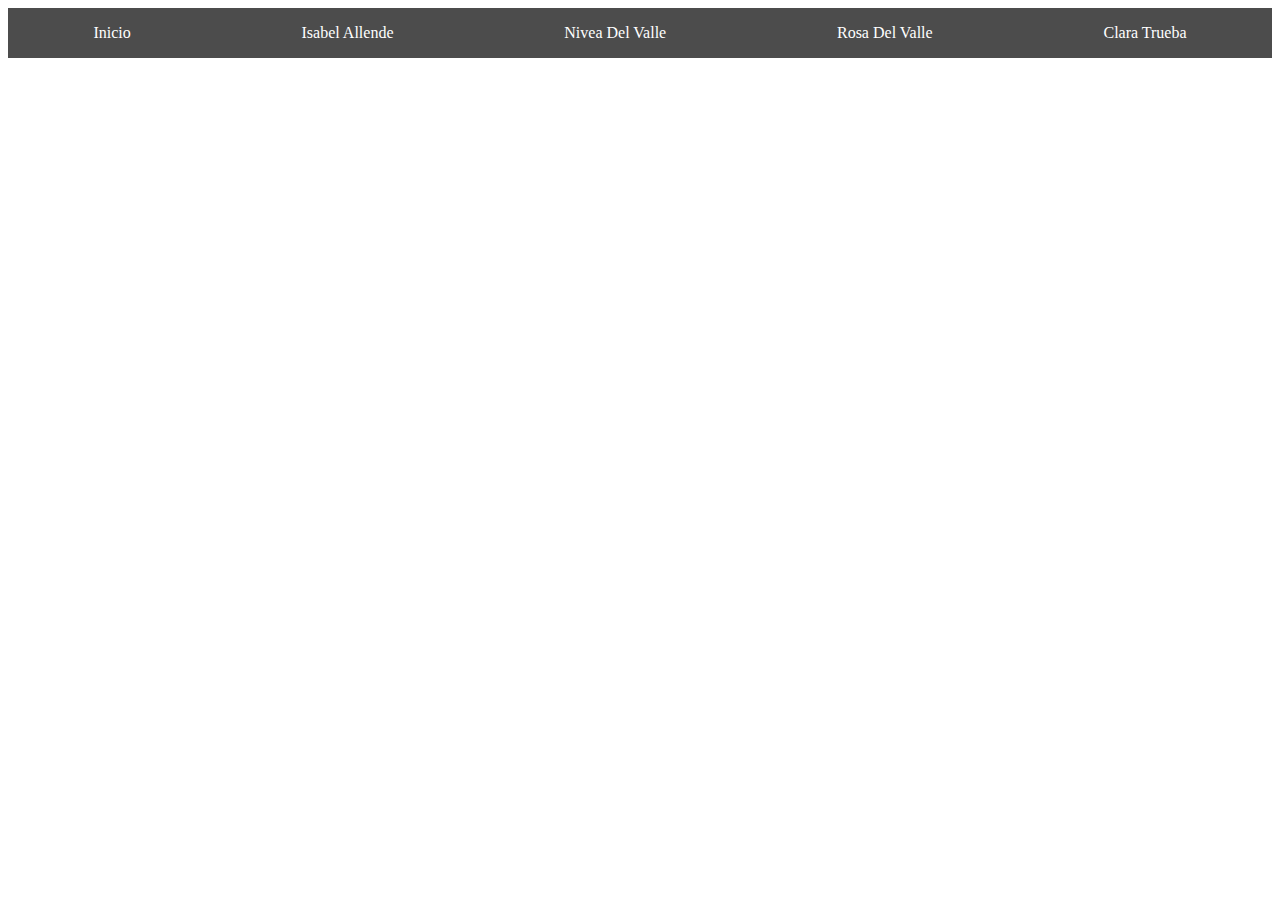
<file: clara.html>
<!DOCTYPE html>
<html lang="en">
<head>
    <meta charset="UTF-8">
    <title>Clara Trueba</title>
    <link rel="stylesheet" href="stylecorona.css">
</head>
<body>
   <div id="navbar" class="colWidth12-12 flexCentered hi50">
   <a href="index.html">Inicio</a>
   <a href="isabelallende.html">Isabel Allende</a>
   <a href="nivea.html">Nivea Del Valle</a>
   <a href="rosa.html">Rosa Del Valle</a>
   <a href="clara.html">Clara Trueba</a>
   </div>
    
</body>
</html>
</file>
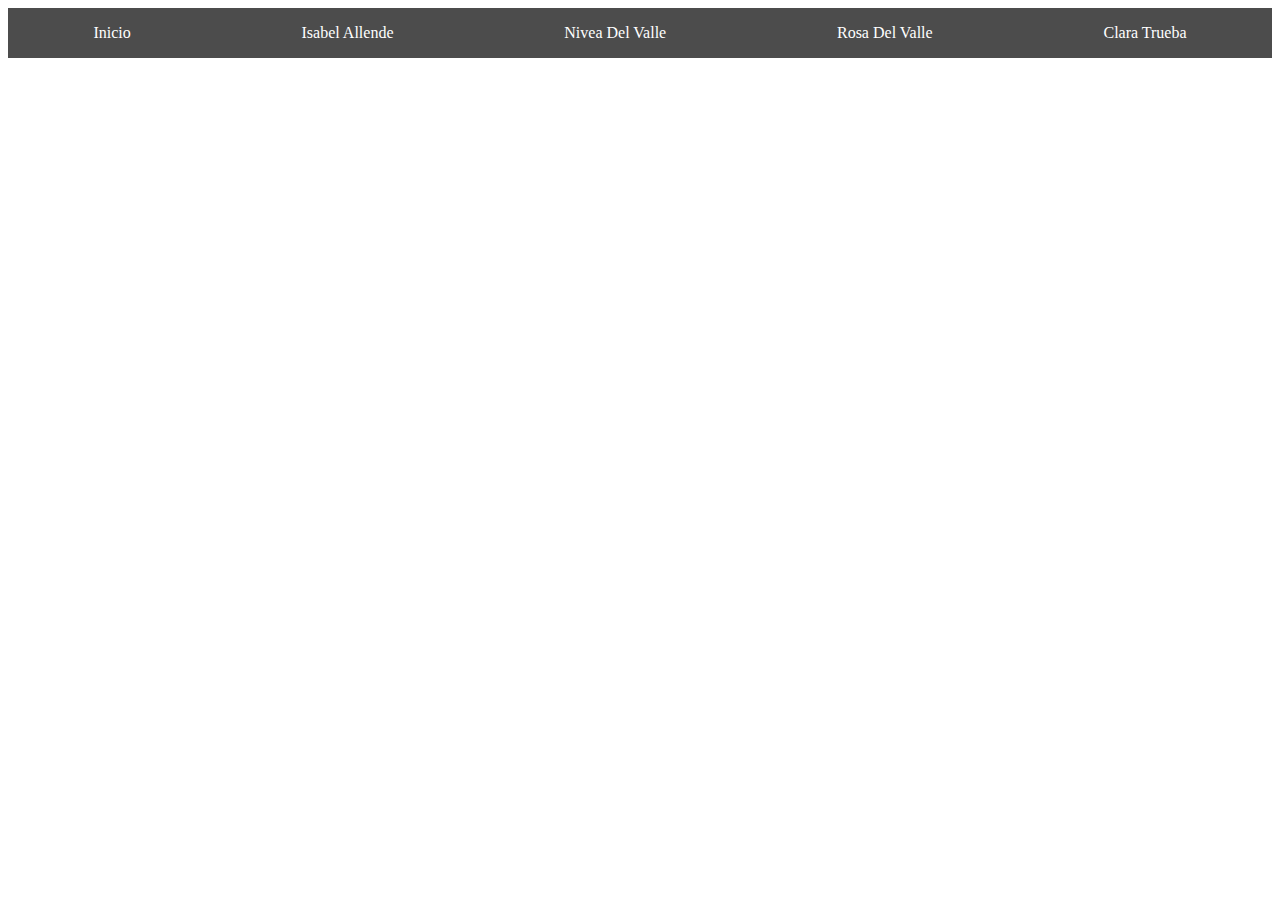
<file: navbar.html>
<!DOCTYPE html>
<html lang="en">
<head>
    <meta charset="UTF-8">
    <title>Inicio</title>
    <link rel="stylesheet" href="stylecorona.css">
</head>
<body>
   <div id="navbar" class="colWidth12-12 flexCentered hi50">
   <a href="index.html">Inicio</a>
   <a href="isabelallende.html">Isabel Allende</a>
   <a href="nivea.html">Nivea Del Valle</a>
   <a href="rosa.html">Rosa Del Valle</a>
   <a href="clara.html">Clara Trueba</a>
   </div>
    
</body>
</html>
</file>
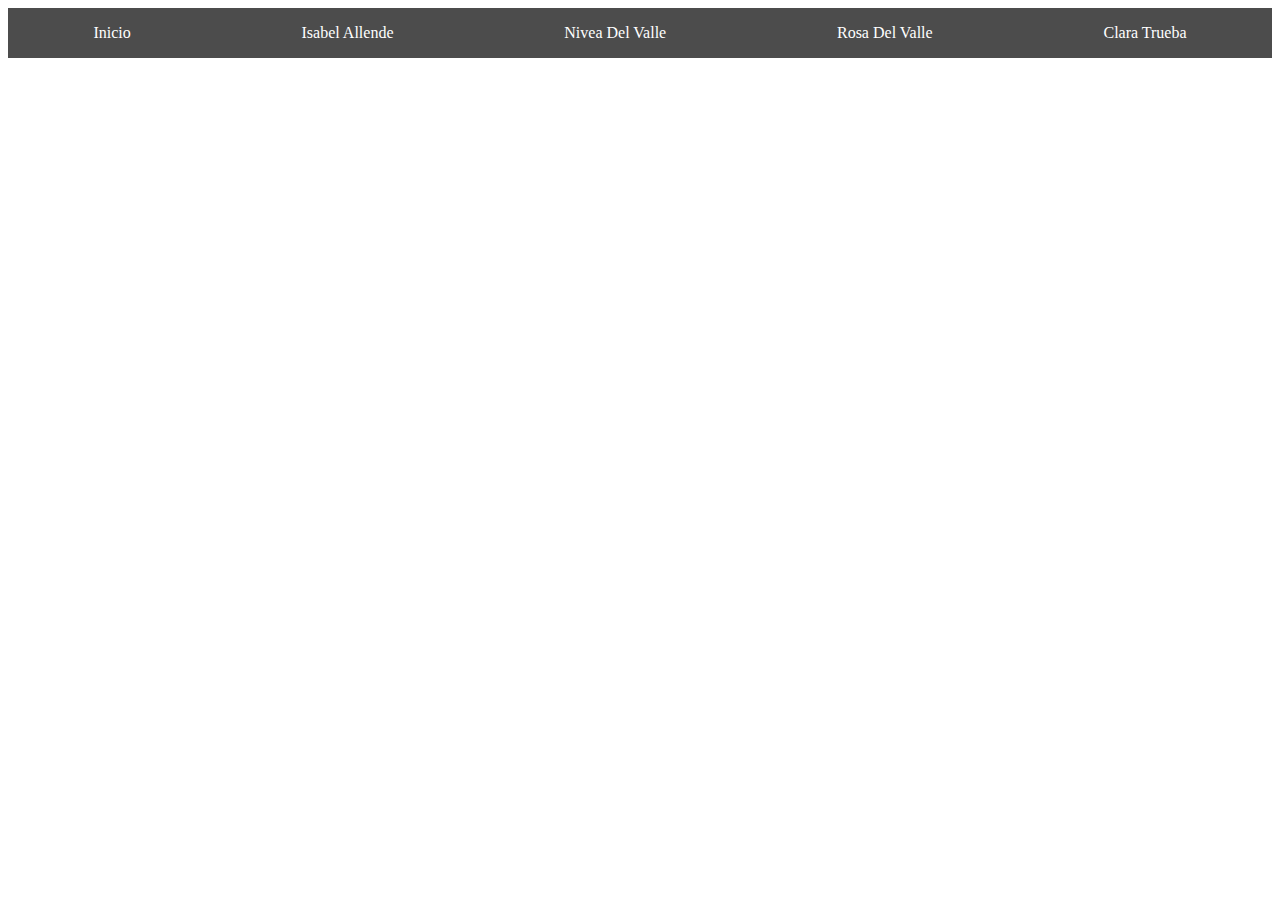
<file: nivea.html>
<!DOCTYPE html>
<html lang="en">
<head>
    <meta charset="UTF-8">
    <title>Nivea Del Valle</title>
    <link rel="stylesheet" href="stylecorona.css">
</head>
<body>
   <div id="navbar" class="colWidth12-12 flexCentered hi50">
   <a href="index.html">Inicio</a>
   <a href="isabelallende.html">Isabel Allende</a>
   <a href="nivea.html">Nivea Del Valle</a>
   <a href="rosa.html">Rosa Del Valle</a>
   <a href="clara.html">Clara Trueba</a>
   </div>
    
</body>
</html>
</file>
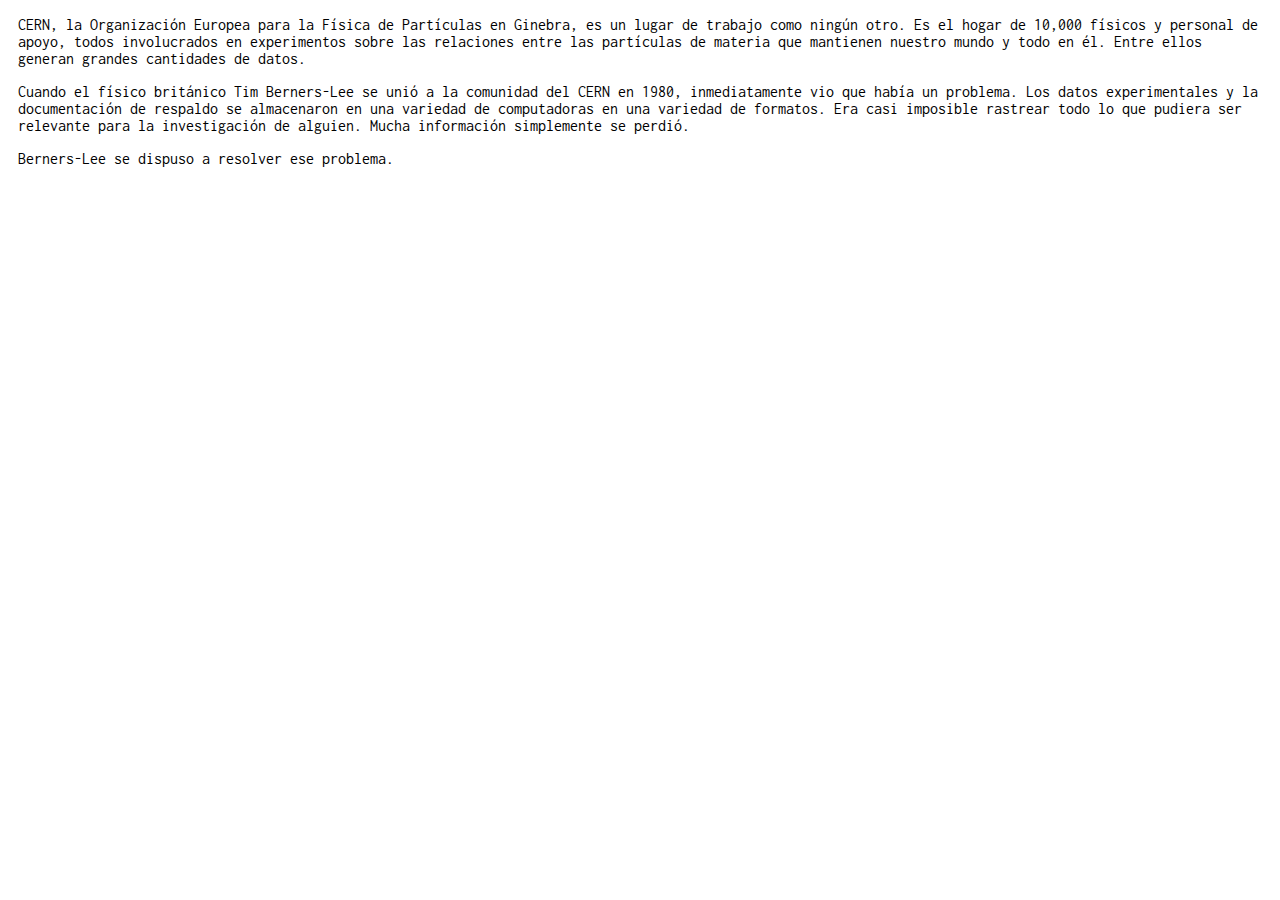
<file: parrafos.html>
<!DOCTYPE html> 

<html lang="en"> 

<head> 

    <meta charset="UTF-8"> 

    <title>Párrafos</title> 
    <link rel="stylesheet" href="stylecorona.css">
    <link rel="stylesheet" href="https://fonts.googleapis.com/css?family=Inconsolata&display=swap">

</head> 

<body> 

    <p>CERN, la Organización Europea para la Física de Partículas en Ginebra, es un lugar de trabajo como ningún otro. Es el hogar de 10,000 físicos y personal de apoyo, todos involucrados en experimentos sobre las relaciones entre las partículas de materia que mantienen nuestro mundo y todo en él. Entre ellos generan grandes cantidades de datos.  

    </p> 

    <p>Cuando el físico británico Tim Berners-Lee se unió a la comunidad del CERN en 1980, inmediatamente vio que había un problema. Los datos experimentales y la documentación de respaldo se almacenaron en una variedad de computadoras en una variedad de formatos. Era casi imposible rastrear todo lo que pudiera ser relevante para la investigación de alguien. Mucha información simplemente se perdió.  

    </p> 

    <p>Berners-Lee se dispuso a resolver ese problema. 

    </p>  

</body> 

</html>
</file>
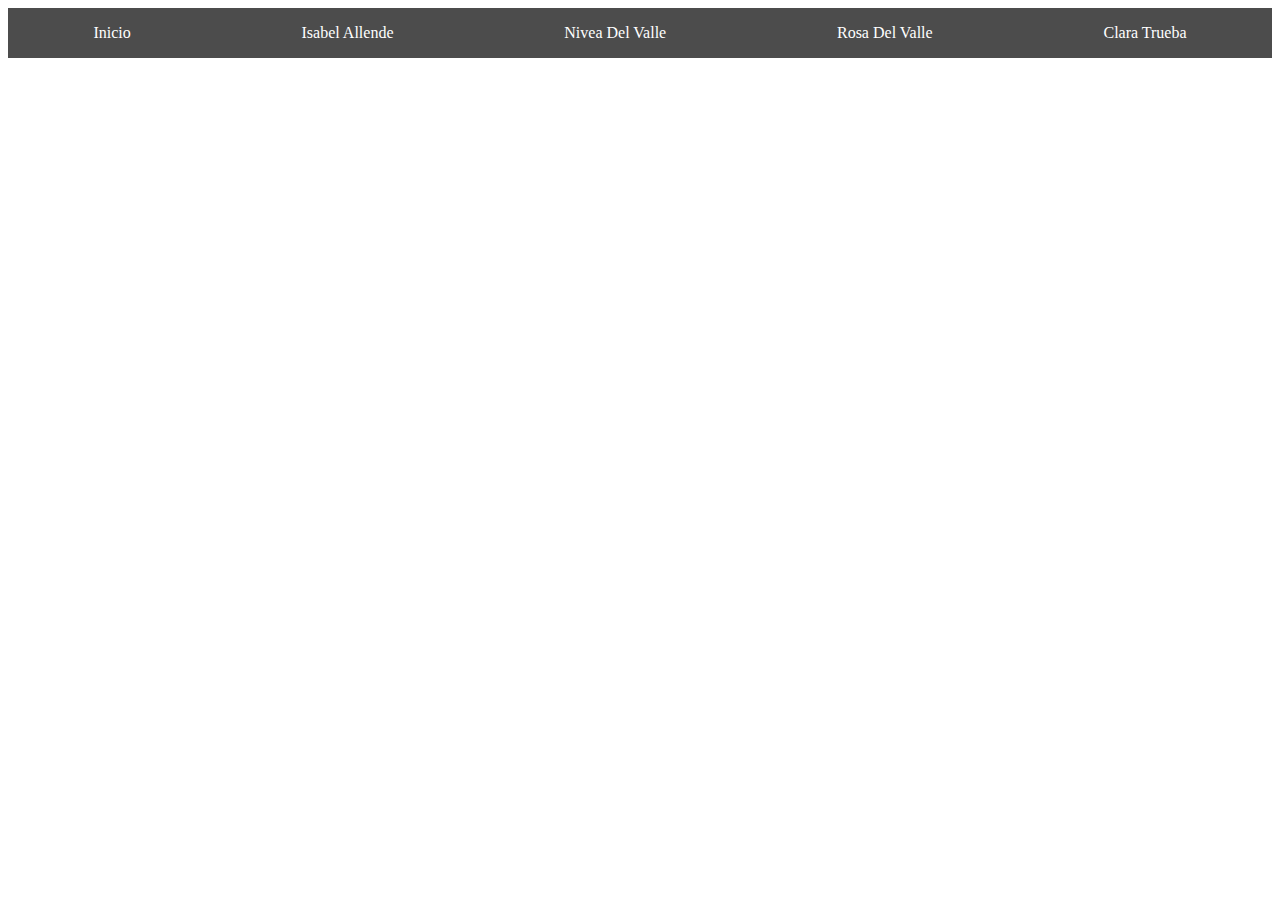
<file: rosa.html>
<!DOCTYPE html>
<html lang="en">
<head>
    <meta charset="UTF-8">
    <title>Rosa Del Valle</title>
    <link rel="stylesheet" href="stylecorona.css">
</head>
<body>
   <div id="navbar" class="colWidth12-12 flexCentered hi50">
   <a href="index.html">Inicio</a>
   <a href="isabelallende.html">Isabel Allende</a>
   <a href="nivea.html">Nivea Del Valle</a>
   <a href="rosa.html">Rosa Del Valle</a>
   <a href="clara.html">Clara Trueba</a>
   </div>
    
</body>
</html>
</file>
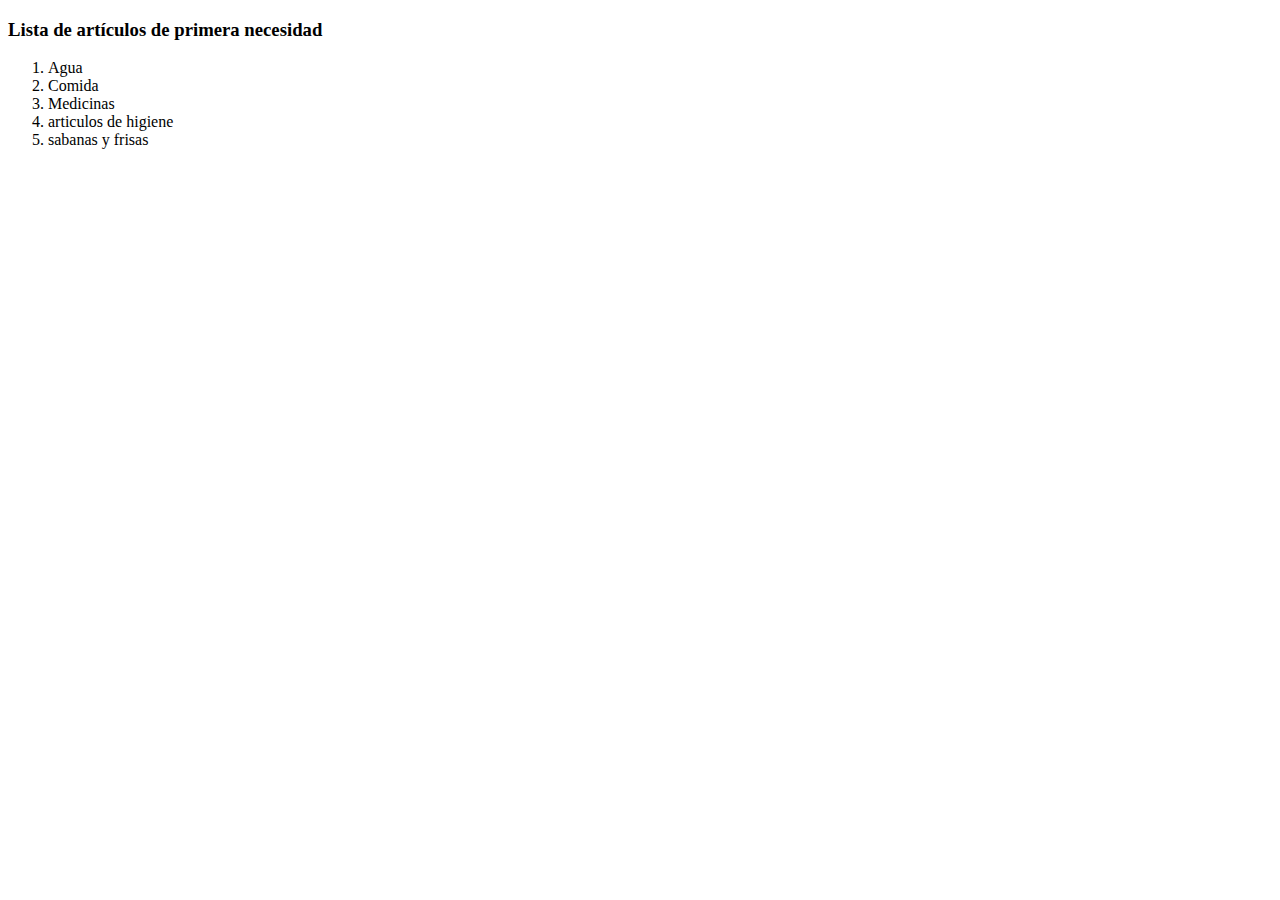
<file: titulillo.html>
<!DOCTYPE html>

<html lang="en">

<head>

    <meta charset="UTF-8">

    <title>Listas</title>

</head>

<body>

    <h3>Lista de artículos de primera necesidad</h3>

       <ol>

        <li>Agua</li>

        <li>Comida</li>

        <li>Medicinas</li>

        <li>articulos de higiene</li>

        <li>sabanas y frisas</li>

    </ol>

</body>

</html>
</file>
<file: stylecorona.css>
.colWidth12-12 {
     width:100%;
}

.colWidth11-12 {
    width:91.7%;
}

.colWidth10-12 {   
    width:83.3%;
}

.colWidth9-12 {    
    width:75%;    
}

.colWidth8-12 {
   width:66.7%;
}

.colWidth7-12 { 
    width:58.3%;    
}

.colWidth6-12 {
    width:50%;       
}

.colWidth5-12{
     width: 41.5%;   
}

.colWidth4-12{ 
    width:33.3%;  
}

.colWidth3-12{
    width:25%;   
}

.colWidth2-12{ 
    width:16.7%;
}

.colWidth1-12{
     width:8.3%
}

.hi50 {
    height:50px;
}
.hi300 {
    height:300px;
}
.hi500 {
    height:500px;
}

#navbar {

     background-color:rgba(0,0,0,.7);
}

a {
     color:white;
    text-decoration:none;
}
    
.flexCentered {
      display: flex ;
    flex-direction: row ;
    flex-wrap: wrap ;
    justify-content: space-around ;
    align-items: center ;
    align-content: center ;
    
}

.leftCol{float:left;}

.rightCol{float:right;}

img {width:100%;

    height:300px;}

p{
    font-family: 'Inconsolata', monospace;
    margin-left: 10px;
    margin-right: 10px; 
}

.newspaper {
    column-count:3;
    width: 100%;
    padding: 10px;
    height: 300px; 
}

.foto-personaje {
    width: 100%;
    height: 100%; 
}
</file>
